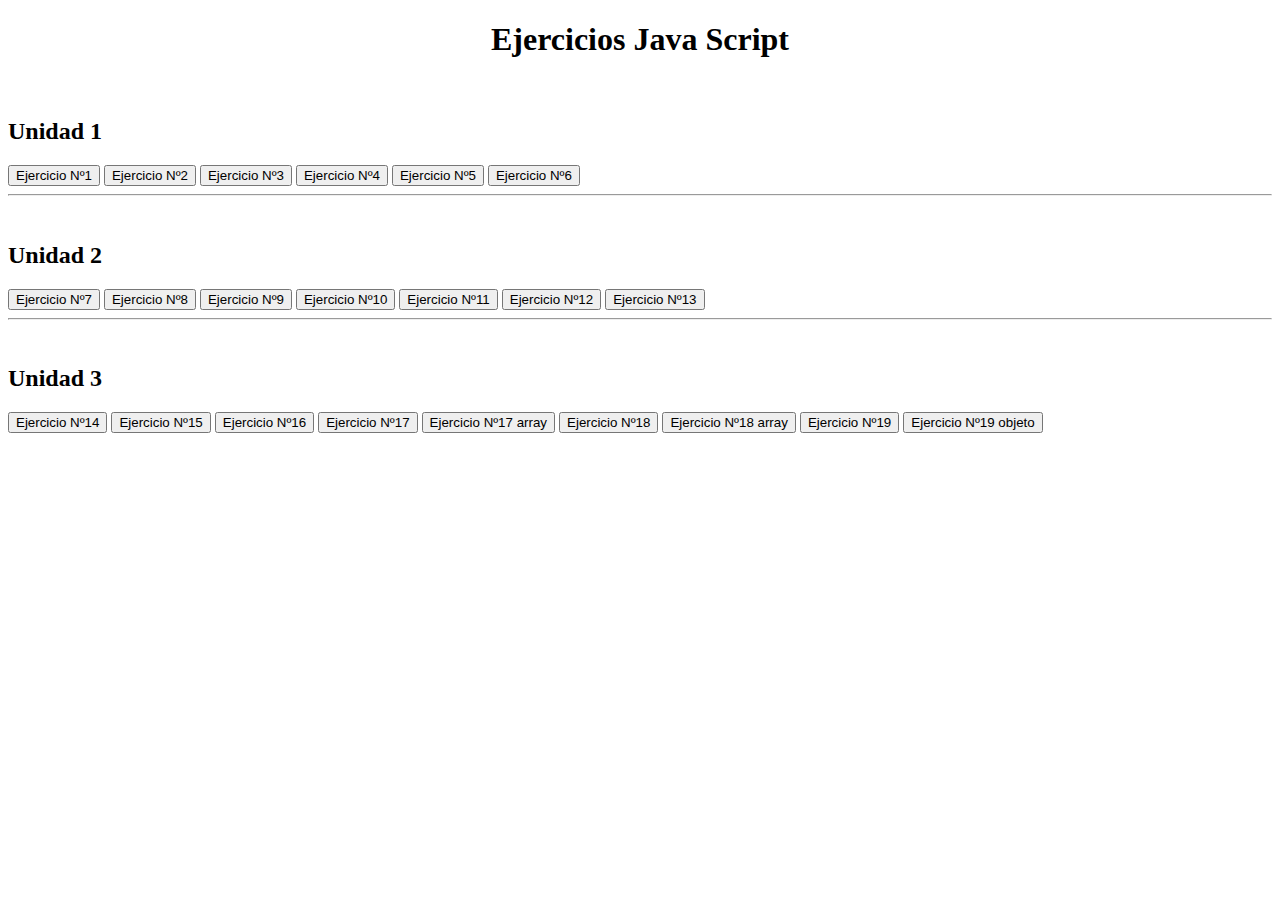
<file: Index.html>
<!doctype html>
<html lang="en">
  <head>
    <!-- Required meta tags -->
    <meta charset="utf-8">
    <meta name="viewport" content="width=device-width, initial-scale=1">

    <!-- Bootstrap CSS -->
    <link href="https://cdn.jsdelivr.net/npm/bootstrap@5.0.2/dist/css/bootstrap.min.css" rel="stylesheet" integrity="sha384-EVSTQN3/azprG1Anm3QDgpJLIm9Nao0Yz1ztcQTwFspd3yD65VohhpuuCOmLASjC" crossorigin="anonymous">
    <link rel="stylesheet" href="Estilo.css">
    <title>Ejercicios JS</title>
  </head>
  <body>
      <h1>Ejercicios Java Script</h1>
    <div class="container">
        
        <br>
        <h2>Unidad 1</h2>
        <div class="container mt-4">

         <button class="btn btn-primary m-1" onclick="ej1()">Ejercicio Nº1</button>
         <button class="btn btn-primary m-1" onclick="ej2()">Ejercicio Nº2</button>
         <button class="btn btn-primary m-1" onclick="ej3()">Ejercicio Nº3</button>
         <button class="btn btn-primary m-1" onclick="ej4()">Ejercicio Nº4</button>
         <button class="btn btn-primary m-1" onclick="ej5()">Ejercicio Nº5</button>
         <button class="btn btn-primary m-1" onclick="ej6()">Ejercicio Nº6</button>

        </div>

    </div>

    <hr>

    <div class="container">
        
      <br>
      <h2>Unidad 2</h2>
      <div class="container mt-4">

       <button class="btn btn-primary m-1" onclick="ej7()">Ejercicio Nº7</button>
       <button class="btn btn-primary m-1" onclick="ej8()">Ejercicio Nº8</button>
       <button class="btn btn-primary m-1" onclick="ej9()">Ejercicio Nº9</button>
       <button class="btn btn-primary m-1" onclick="ej10()">Ejercicio Nº10</button>
       <button class="btn btn-primary m-1" onclick="ej11()">Ejercicio Nº11</button>
       <button class="btn btn-primary m-1" onclick="ej12()">Ejercicio Nº12</button>
       <button class="btn btn-primary m-1" onclick="ej13()">Ejercicio Nº13</button>

      </div>

  </div>

  <hr>

    <div class="container">
        
      <br>
      <h2>Unidad 3</h2>
      <div class="container mt-4">

       <button class="btn btn-primary m-1" onclick="ej14()">Ejercicio Nº14</button>
       <button class="btn btn-primary m-1" onclick="ej15()">Ejercicio Nº15</button>
       <button class="btn btn-primary m-1" onclick="ej16()">Ejercicio Nº16</button>
       <button class="btn btn-primary m-1" onclick="ej17()">Ejercicio Nº17</button>
       <button class="btn btn-danger m-1" onclick="ej17array()">Ejercicio Nº17 array</button>

       <button class="btn btn-primary m-1" onclick="ej18()">Ejercicio Nº18</button>
       <button class="btn btn-danger m-1" onclick="ej18array()">Ejercicio Nº18 array</button>
       <button class="btn btn-primary m-1" onclick="ej19()">Ejercicio Nº19</button>
       <button class="btn btn-danger m-1" onclick="ej19array()">Ejercicio Nº19 objeto</button>
       

      </div>

  </div>





    <script src="codigo.js"></script>
    <script src="https://cdn.jsdelivr.net/npm/bootstrap@5.0.2/dist/js/bootstrap.bundle.min.js" integrity="sha384-MrcW6ZMFYlzcLA8Nl+NtUVF0sA7MsXsP1UyJoMp4YLEuNSfAP+JcXn/tWtIaxVXM" crossorigin="anonymous"></script>

   
  </body>
</html>
</file>
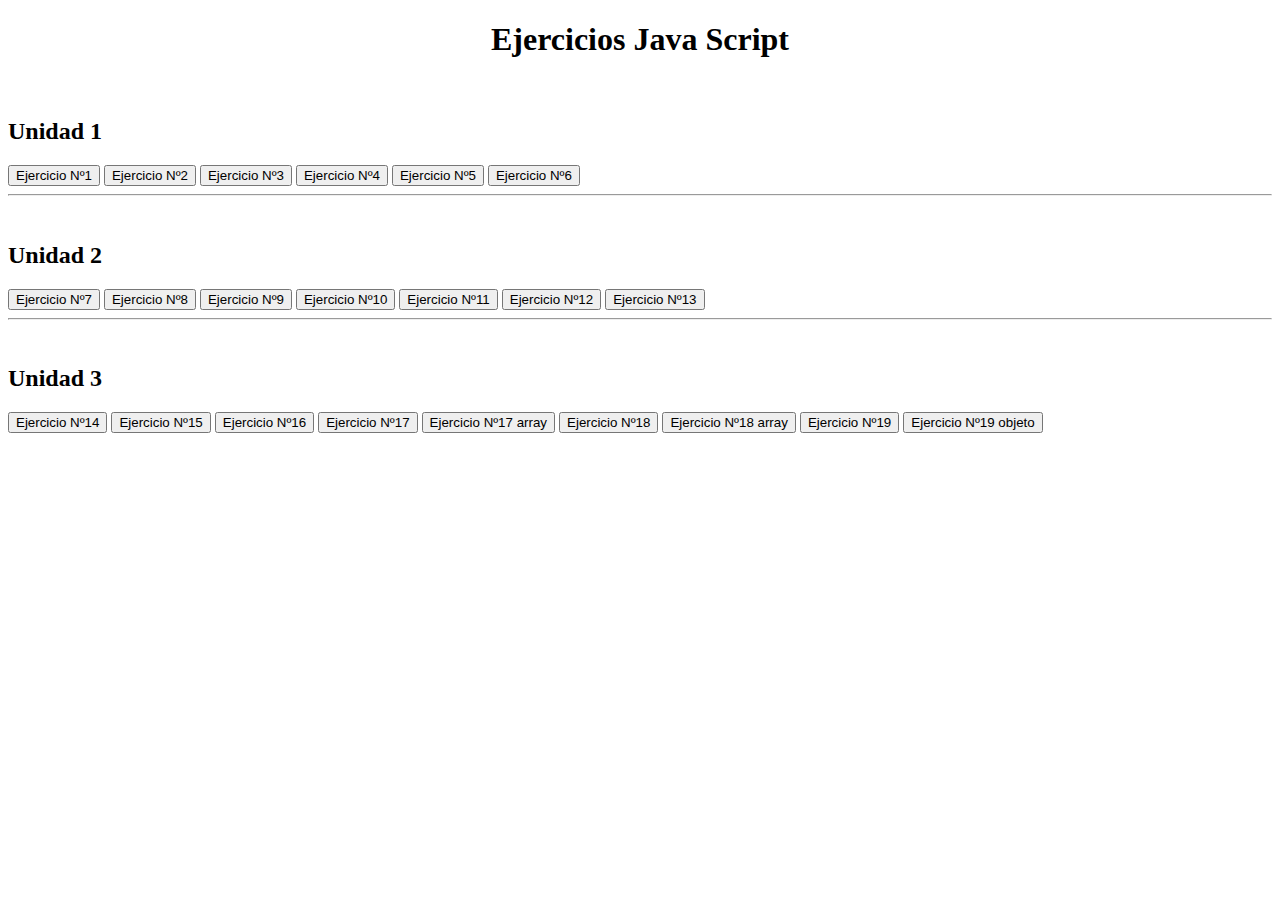
<file: Ejercicios/Index.html>
<!doctype html>
<html lang="en">
  <head>
    <!-- Required meta tags -->
    <meta charset="utf-8">
    <meta name="viewport" content="width=device-width, initial-scale=1">

    <!-- Bootstrap CSS -->
    <link href="https://cdn.jsdelivr.net/npm/bootstrap@5.0.2/dist/css/bootstrap.min.css" rel="stylesheet" integrity="sha384-EVSTQN3/azprG1Anm3QDgpJLIm9Nao0Yz1ztcQTwFspd3yD65VohhpuuCOmLASjC" crossorigin="anonymous">
    <link rel="stylesheet" href="Estilo.css">
    <title>Ejercicios JS Mariano Murace</title>
  </head>
  <body>
      <h1>Ejercicios Java Script</h1>
    <div class="container">
        
        <br>
        <h2>Unidad 1</h2>
        <div class="container mt-4">

         <button class="btn btn-primary m-1" onclick="ej1()">Ejercicio Nº1</button>
         <button class="btn btn-primary m-1" onclick="ej2()">Ejercicio Nº2</button>
         <button class="btn btn-primary m-1" onclick="ej3()">Ejercicio Nº3</button>
         <button class="btn btn-primary m-1" onclick="ej4()">Ejercicio Nº4</button>
         <button class="btn btn-primary m-1" onclick="ej5()">Ejercicio Nº5</button>
         <button class="btn btn-primary m-1" onclick="ej6()">Ejercicio Nº6</button>

        </div>

    </div>

    <hr>

    <div class="container">
        
      <br>
      <h2>Unidad 2</h2>
      <div class="container mt-4">

       <button class="btn btn-primary m-1" onclick="ej7()">Ejercicio Nº7</button>
       <button class="btn btn-primary m-1" onclick="ej8()">Ejercicio Nº8</button>
       <button class="btn btn-primary m-1" onclick="ej9()">Ejercicio Nº9</button>
       <button class="btn btn-primary m-1" onclick="ej10()">Ejercicio Nº10</button>
       <button class="btn btn-primary m-1" onclick="ej11()">Ejercicio Nº11</button>
       <button class="btn btn-primary m-1" onclick="ej12()">Ejercicio Nº12</button>
       <button class="btn btn-primary m-1" onclick="ej13()">Ejercicio Nº13</button>

      </div>

  </div>

  <hr>

    <div class="container">
        
      <br>
      <h2>Unidad 3</h2>
      <div class="container mt-4">

       <button class="btn btn-primary m-1" onclick="ej14()">Ejercicio Nº14</button>
       <button class="btn btn-primary m-1" onclick="ej15()">Ejercicio Nº15</button>
       <button class="btn btn-primary m-1" onclick="ej16()">Ejercicio Nº16</button>
       <button class="btn btn-primary m-1" onclick="ej17()">Ejercicio Nº17</button>
       <button class="btn btn-danger m-1" onclick="ej17array()">Ejercicio Nº17 array</button>

       <button class="btn btn-primary m-1" onclick="ej18()">Ejercicio Nº18</button>
       <button class="btn btn-danger m-1" onclick="ej18array()">Ejercicio Nº18 array</button>
       <button class="btn btn-primary m-1" onclick="ej19()">Ejercicio Nº19</button>
       <button class="btn btn-danger m-1" onclick="ej19array()">Ejercicio Nº19 objeto</button>
       

      </div>

  </div>





    <script src="codigo.js"></script>
    <script src="https://cdn.jsdelivr.net/npm/bootstrap@5.0.2/dist/js/bootstrap.bundle.min.js" integrity="sha384-MrcW6ZMFYlzcLA8Nl+NtUVF0sA7MsXsP1UyJoMp4YLEuNSfAP+JcXn/tWtIaxVXM" crossorigin="anonymous"></script>

   
  </body>
</html>
</file>
<file: Estilo.css>
h1{
    display: flex;
    justify-content: center;
}

h2{
    display: flex;
    justify-content: flex-start
}
</file>
<file: Ejercicios/Estilo.css>
h1{
    display: flex;
    justify-content: center;
}

h2{
    display: flex;
    justify-content: flex-start
}
</file>
